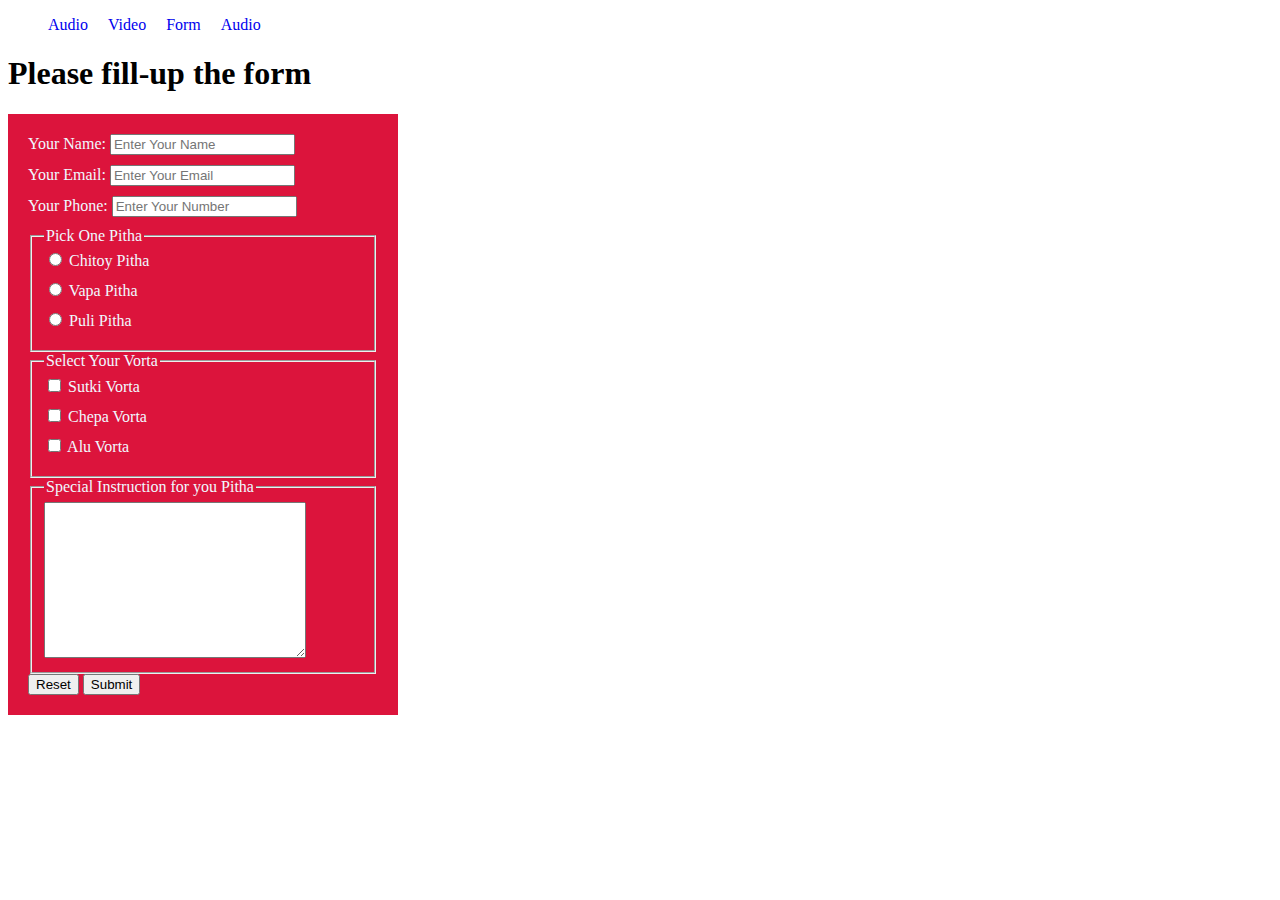
<file: form.html>
<!DOCTYPE html>
<html lang="en">
<head>
    <meta charset="UTF-8">
    <meta name="viewport" content="width=device-width, initial-scale=1.0">
    <title>Jamal er Ma Pitha</title>
    <link rel="stylesheet" href="nav.css">
    <style>
        form{
            width: 350px;
            background-color: crimson;
            color: aliceblue;
            padding: 20px;
        }
        label{
            display: block;
            margin-bottom: 10px;
        }
    </style>
</head>
<body>
    <header>
        <nav>
            <ul>
                <li>
                    <a href="audio.html">Audio</a>
                </li>
                <li>
                    <a href="video.html">Video</a>
                </li>
                <li>
                    <a href="form.html">Form</a>
                </li>
                <li>
                    <a href="audio.html">Audio</a>
                </li>
            </ul>
        </nav>
    </header>

    <main>
        <h1>Please fill-up the form</h1>
        <form>
                <label for="name">Your Name:
                    <input id="name" type="text" placeholder="Enter Your Name"> 
                </label>
                <label for="email"> Your Email:
                    <input type="text" id="email" placeholder="Enter Your Email">
                </label>
                <label for="phone"> Your Phone:
                    <input id="phone" type="text" placeholder="Enter Your Number">
                </label>
                <section>
                    <fieldset>
                        <legend>Pick One Pitha</legend>
                        <label for="chitoy">
                            <input type="radio" name="pitha" id="chitoy"> Chitoy Pitha
                        </label>
                        <label for="vapa">
                            <input type="radio" name="pitha" id="vapa"> Vapa Pitha
                        </label>
                        <label for="puli">
                            <input type="radio" name="pitha" id="puli"> Puli Pitha
                        </label>
                    </fieldset>
                </section>
                <section>
                    <fieldset>
                        <legend>Select Your Vorta</legend>
                        <label for="sutki">
                            <input type="checkbox" name="vorta" id="sutki"> Sutki Vorta
                        </label>
                        <label for="chepa">
                            <input type="checkbox" name="vorta" id="chepa"> Chepa Vorta
                        </label>
                        <label for="alu">
                            <input type="checkbox" name="vorta" id="alu"> Alu Vorta
                        </label>
                    </fieldset>
                </section>
                <section>
                    <fieldset>
                        <legend>
                            Special Instruction for you Pitha
                        </legend>
                        <textarea name="" id="" cols="30" rows="10">
                        </textarea>
                    </fieldset>
                    <input type="reset" value="Reset">
                    <input type="submit" value="Submit">
                </section>
        </form>
    </main>
    <footer>

    </footer>
</body>
</html>
</file>
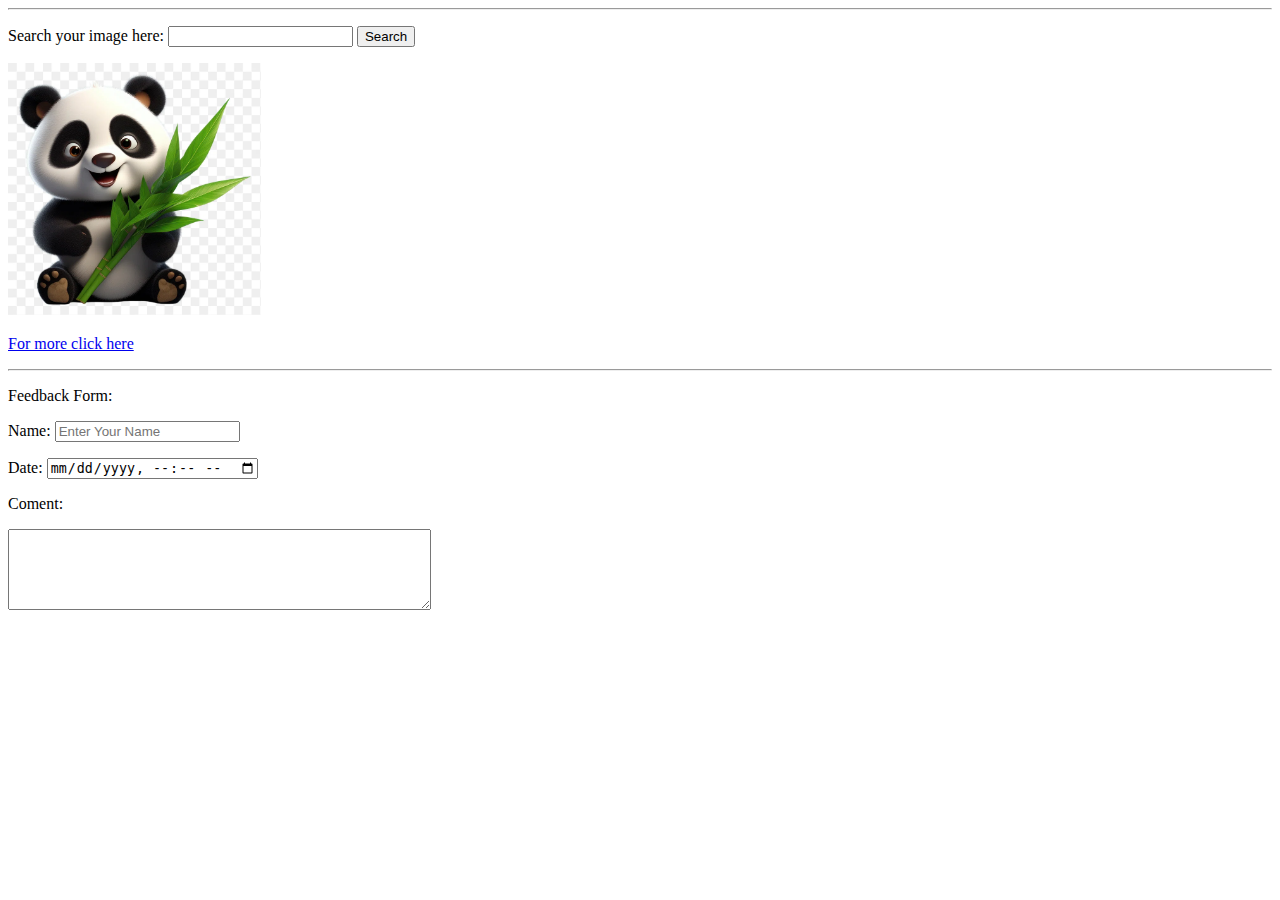
<file: practice.html>
<!DOCTYPE html>
<html lang="en">
<head>
    <meta charset="UTF-8">
    <meta name="viewport" content="width=device-width, initial-scale=1.0">
    <title>Document</title>
</head>
<body>
    <form>
        <hr>
        <p>Search your image here: <input type="text"> <button>Search</button></p>  
        <img width="20%" src="./Media/cHJpdmF0ZS9sci9pbWFnZXMvd2Vic2l0ZS8yMDIzLTA4L3Jhd3BpeGVsb2ZmaWNlN18zZF9jaGFyYWN0ZXJfb2ZfYV9zaW1wbGVfY3V0ZV9wYW5kYV9ob2xkaW5nX2JhbV8yZDZjYTU5YS00NTFmLTRiYjctYjk5MS01MzlhZmNiZjc5YTZfMS5wbmc.webp" alt="">   
        <p><a href="http://127.0.0.1:5500/practice.html?">For more click here</a></p>    
        <hr>
    </form>
    <form>
        <p>Feedback Form:</p>
        <p>Name: <input type="name" placeholder="Enter Your Name">
        </p>
      <p>Date:  <input type="datetime-local" name="" id=""></p>
             <label for="coment">
                <p>Coment:</p>
                <textarea name="coment" id="coment" cols="50" rows="5">
                </textarea>
             </label>
    </form>
</body>
</html>
</file>
<file: nav.css>
nav > ul {
    display: flex;
    text-st
}
nav li{
    list-style: none;
}
nav > ul> li > a{
    text-decoration: none;
    margin-right: 20px;
}
</file>
